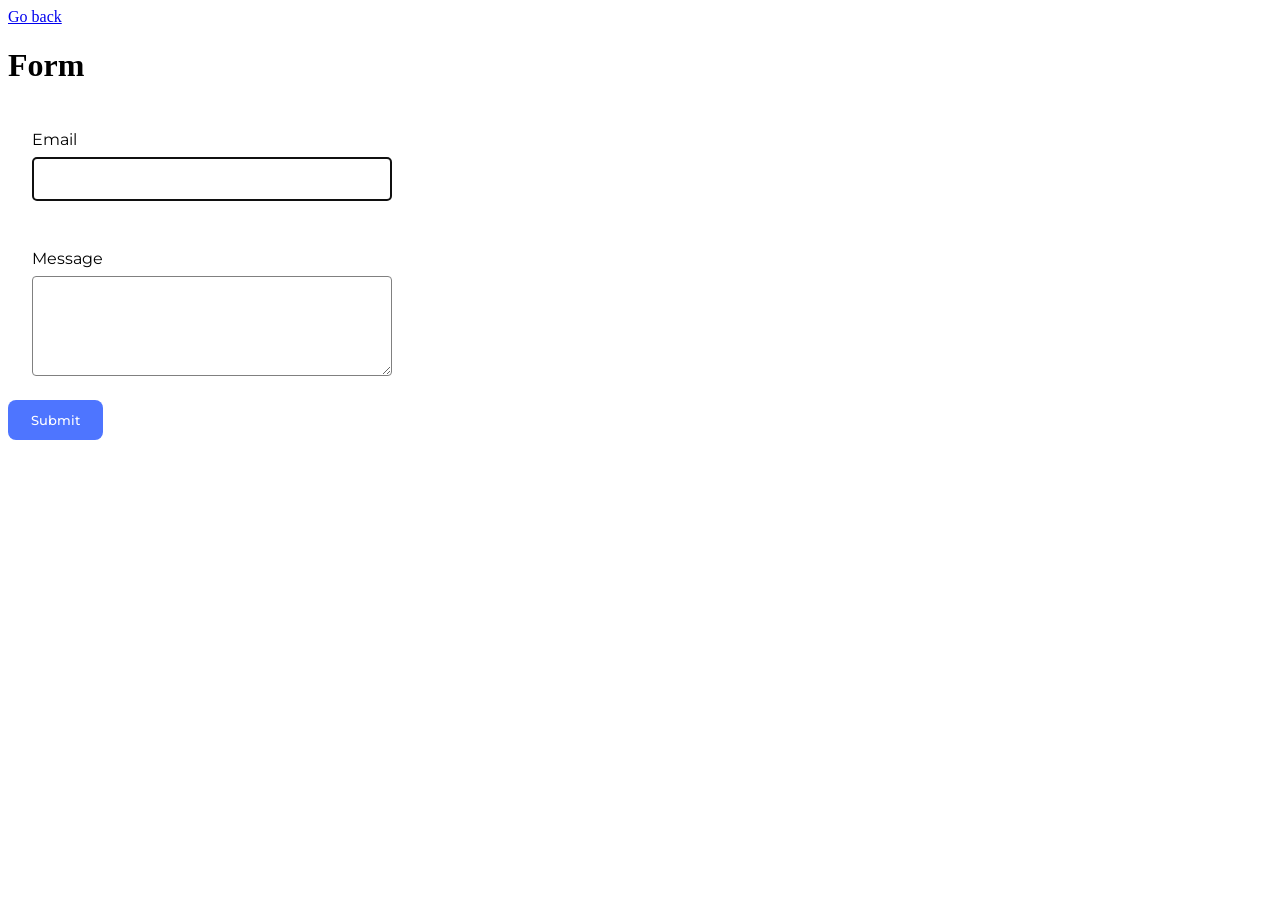
<file: src/2-form.html>
<!DOCTYPE html>
<html lang="en">
  <head>
    <meta charset="UTF-8" />
    <meta http-equiv="X-UA-Compatible" content="IE=edge" />
    <meta name="viewport" content="width=device-width, initial-scale=1.0" />
    <title>Form</title>
    <link rel="preconnect" href="https://fonts.googleapis.com">
    <link rel="preconnect" href="https://fonts.gstatic.com" crossorigin>
    <link href="https://fonts.googleapis.com/css2?family=Montserrat:wght@400;500&display=swap" rel="stylesheet">

    <link rel="stylesheet" href="./css/2-form.css" />
  </head>
  <body>
  

    <main>
      <div class="container">
        <a class="back-link" href="./index.html">Go back</a>
        <h1 class="main-title">
          Form
        </h1>  
      </div>
       <form class="feedback-form" autocomplete="off">
    <label>
        Email
      <input type="email" name="email" autofocus />
   </label>
    <label>
       Message
    <textarea name="message" rows="8"></textarea>
   </label>
   <button type="submit">Submit</button>
  </form>
    </main>
    <script type="module" src="./js/2-form.js"></script>
   
  </body>
</html>
</file>
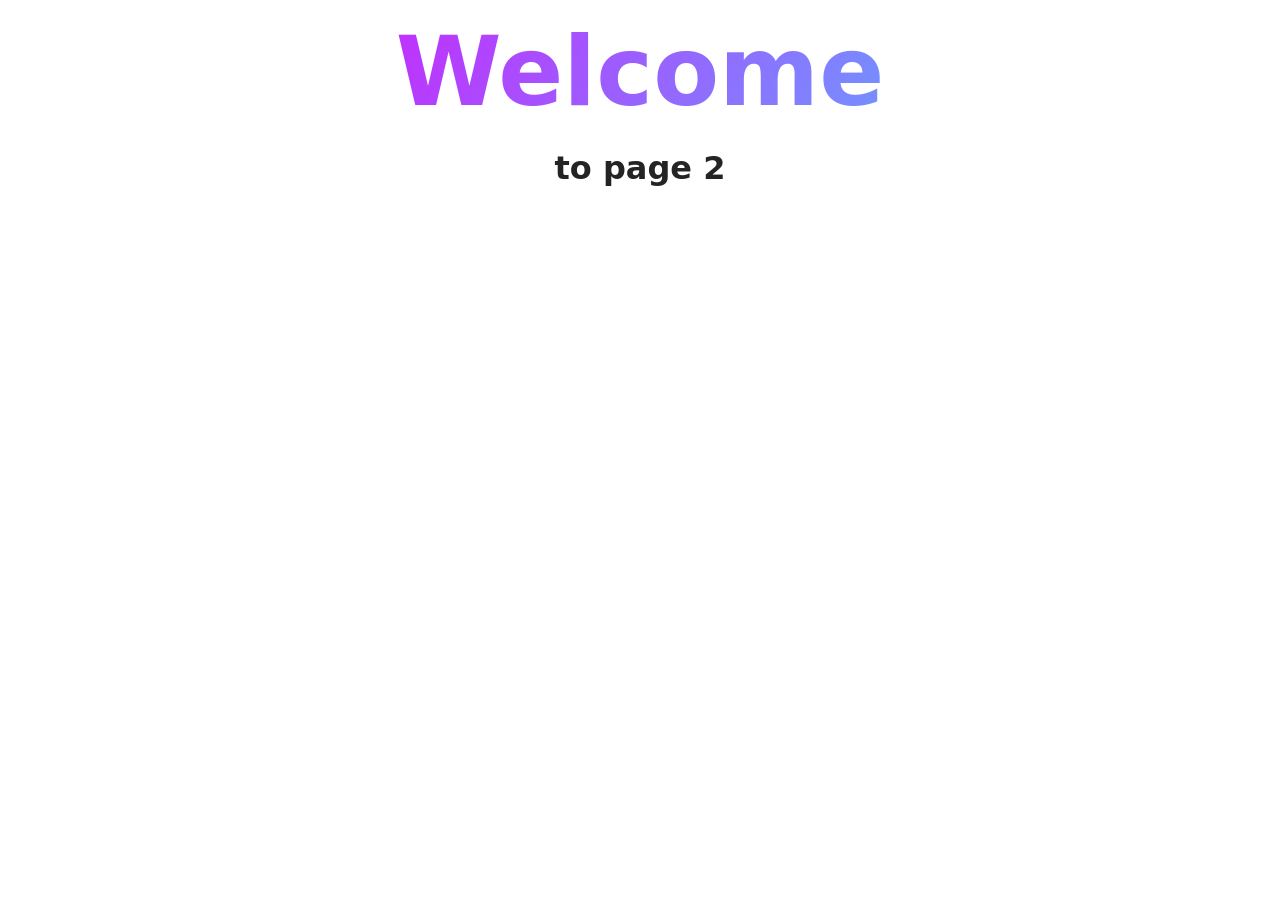
<file: src/page-2.html>
<!DOCTYPE html>
<html lang="en">
  <head>
    <meta charset="UTF-8" />
    <meta http-equiv="X-UA-Compatible" content="IE=edge" />
    <meta name="viewport" content="width=device-width, initial-scale=1.0" />
    <title>Page 2</title>
    <link rel="stylesheet" href="./css/styles.css" />
  </head>
  <body>
    <load
      src="./partials/header.html"
      icon-path="./img/sprite.svg#logo"
      highlight-act="active"
    />

    <main>
      <div class="container">
        <h1 class="main-title">
          <span class="main-title-gradient">Welcome</span> to page 2
        </h1>
        <load src="./partials/back-link.html" />
      </div>
    </main>

    <load src="./partials/footer.html" />
  </body>
</html>
</file>
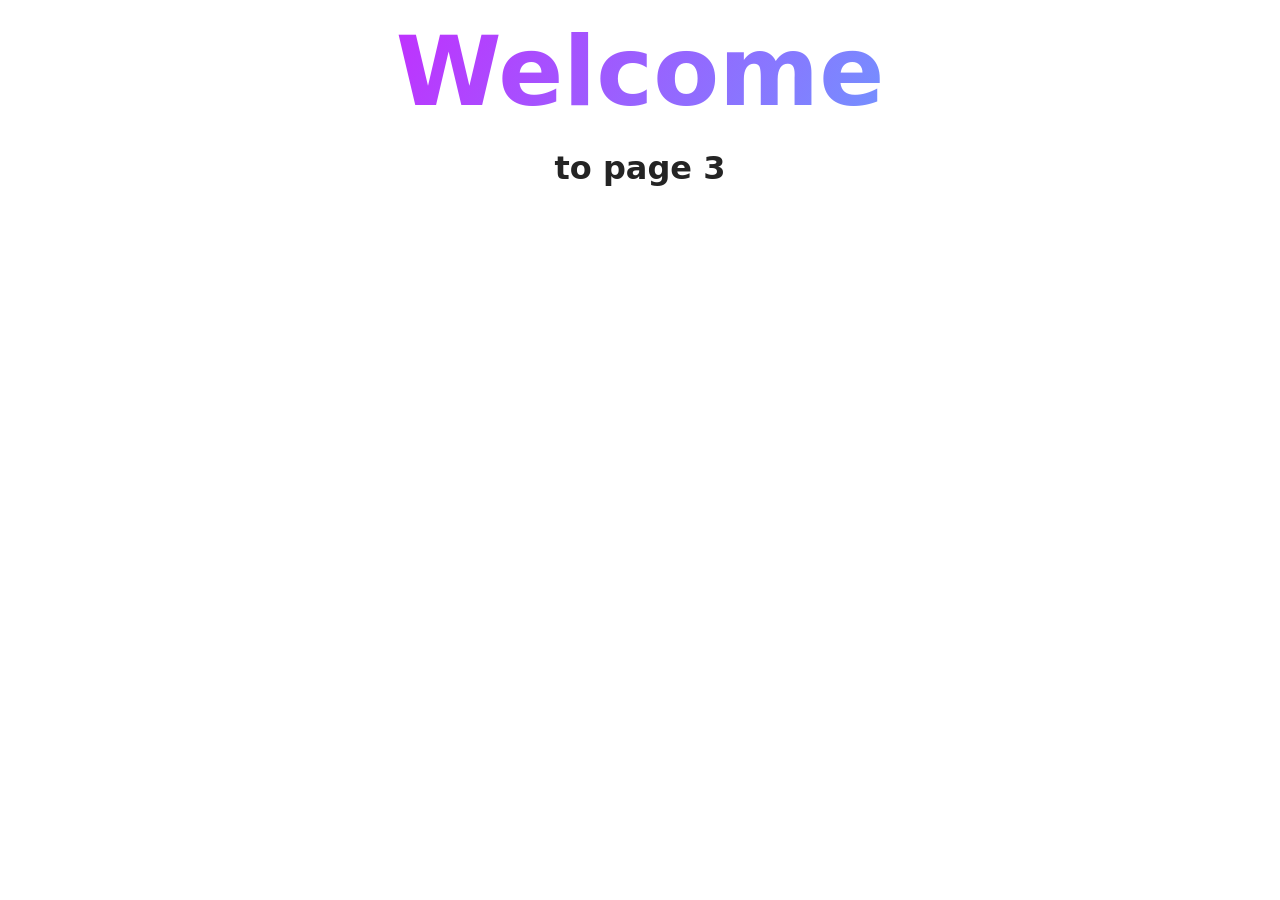
<file: src/page-3.html>
<!DOCTYPE html>
<html lang="en">
  <head>
    <meta charset="UTF-8" />
    <meta http-equiv="X-UA-Compatible" content="IE=edge" />
    <meta name="viewport" content="width=device-width, initial-scale=1.0" />
    <title>Page 3</title>
    <link rel="stylesheet" href="./css/styles.css" />
  </head>
  <body>
    <load
      src="./partials/header.html"
      icon-path="./img/sprite.svg#logo"
      highlight-curr="active"
    />

    <main>
      <div class="container">
        <h1 class="main-title">
          <span class="main-title-gradient">Welcome</span> to page 3
        </h1>
        <load src="./partials/back-link.html" />
      </div>
    </main>

    <load src="./partials/footer.html" />
  </body>
</html>
</file>
<file: src/css/2-form.css>
.feedback-form label {
    display: flex;
    flex-direction: column;
    gap: 8px;
    font-family: Montserrat, sans-serif;
    max-width: 360px;
    padding: 24px;
}

.feedback-form input[type="email"] {
    border: 1px solid #808080;
    border-radius: 4px;
    height: 40px;
    padding-left: 16px;
    font-size: 16px;
}

.feedback-form input[type="email"]:hover, .feedback-form input[type="email"]:focus {
    border: 1px solid #000;
}
.feedback-form input[type="email"]:active {
    border: 1px solid #808080;
}


.feedback-form textarea {
    border: 1px solid #808080;
    border-radius: 4px;
    height: 80px;
    padding-left: 24px;
    font-size: 16px;
    padding-top: 16px;
}


.feedback-form button {
    border-radius: 8px;
    padding: 8px 16px;
    width: 95px;
    height: 40px;
    background: #4e75ff;
    color: #fff;
    border: none;
    font-family: Montserrat, sans-serif;
    font-weight: 500;
}

.feedback-form button:hover {
    background: #6c8cff;
}
</file>
<file: src/css/styles.css>
/**
  |============================
  | include css partials with
  | default @import url()
  |============================
*/
/* Common styles */
@import url('./reset.css');
@import url('./base.css');
@import url('./container.css');
@import url('./animations.css');

/* Sections style */
@import url('./header.css');
@import url('./vite-promo.css');
@import url('./badges.css');
@import url('./back-link.css');
@import url('./footer.css');
</file>
